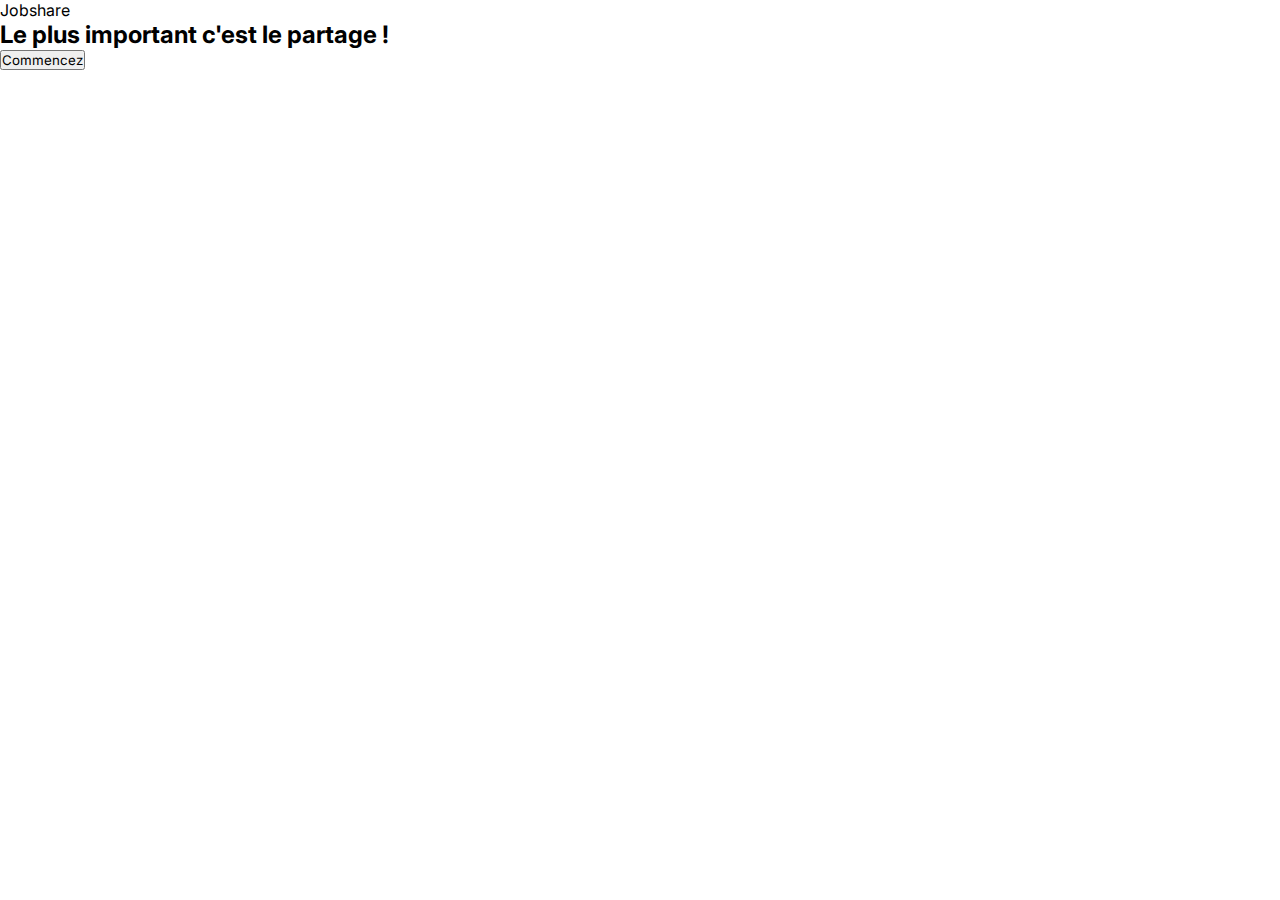
<file: index.html>
<!DOCTYPE html>
<html lang="en">
<head>
    <meta charset="UTF-8">
    <meta http-equiv="X-UA-Compatible" content="IE=edge">
    <meta name="viewport" content="width=device-width, initial-scale=1.0">
    <link rel="stylesheet" href="./style.css">
    <title>Home</title>
</head>
<body class="background">
    <div class="title_container">
        <p class="logo logo-home">Jobshare</p>
        <h2>Le plus important  c'est le partage !</p>
    </div>

   <a href="./page1.html"><button  class="fixe_button home_button">Commencez</button></a>



    
</body>
</html>
</file>
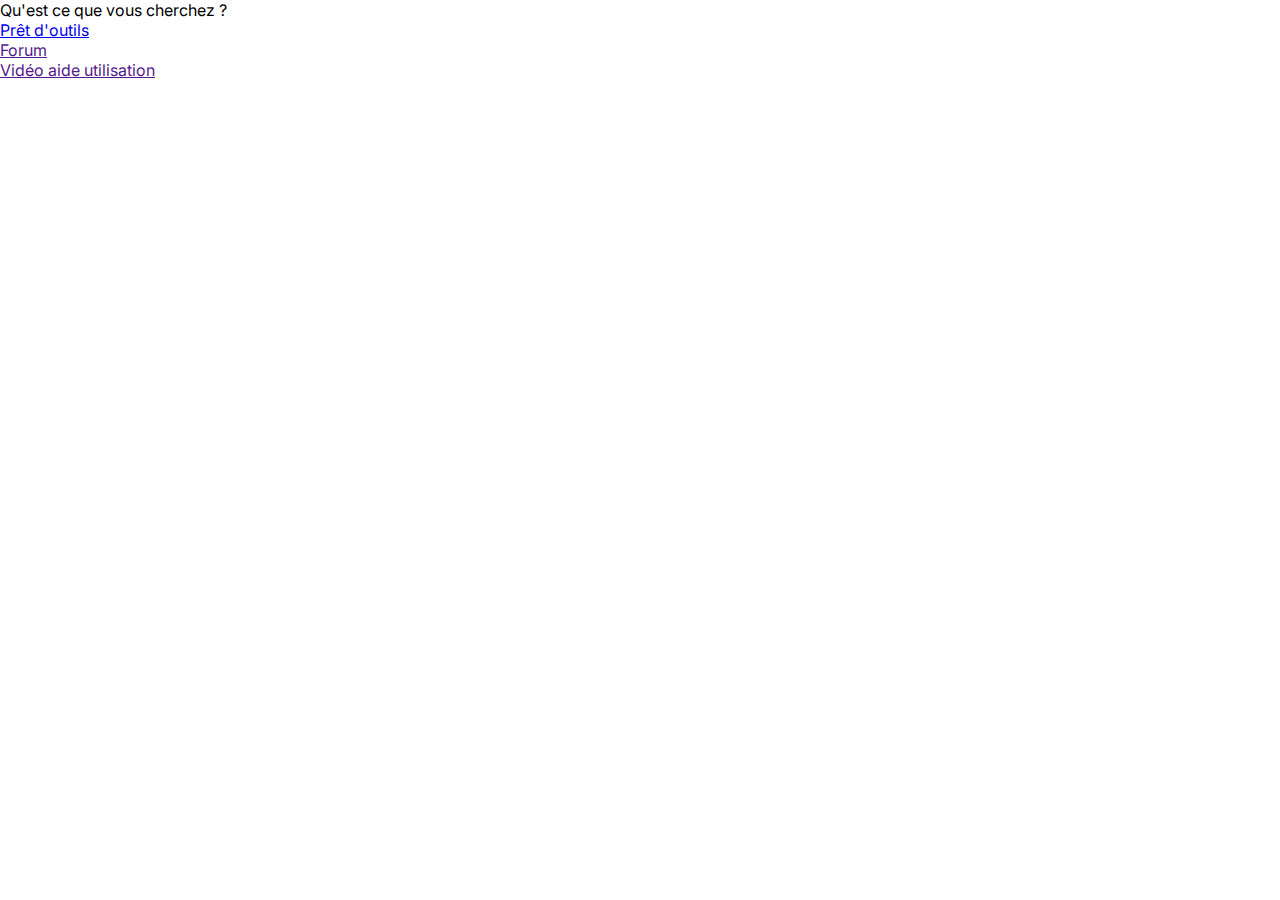
<file: page1.html>
<!DOCTYPE html>
<html lang="en">
<head>
    <meta charset="UTF-8">
    <meta http-equiv="X-UA-Compatible" content="IE=edge">
    <meta name="viewport" content="width=device-width, initial-scale=1.0">
    <link rel="stylesheet" href="./style.css">
    <title>page1</title>
</head>
<body class="background-radial">

    <p class="title-page1">Qu'est ce que vous cherchez ?</p>

    <ul class="list-page1">
        <li>
           <a href="./searchoutil.html">Prêt d'outils</a>
        </li>
        <li>
            <a href="">Forum</a>
        </li>
        <li>
            <a href="">Vidéo aide utilisation</a>
        </li>
    </ul>
    
</body>
</html>
</file>
<file: style.css>
@import url('https://fonts.googleapis.com/css2?family=Inter:wght@400;600;700&display=swap');
html, body {
    width: 100%;
    height: 100%;
}

* {
    margin: 0;
    padding: 0;
    font-family: 'Inter', sans-serif;
}

@media  screen and (max-width: 375px) {
    .background {
        background-image: url('./img/imghome.jpg');
        background-size: cover;
        background-position: center center;
        background-repeat: no-repeat;
    }

    .title_container {
        display: flex;
        justify-content: center;
        align-items: center;
        flex-direction: column;
        font-family: 'Inter', sans-serif;
        padding: 40px 0;
    }

    .logo {
        font-size: 24px;
        font-weight: 600;
        font-style: italic;
        margin-bottom: 20px;
    }

    .logo-home {
        color: white !important;
    }

    .title_container {
        color: #0A9DFF;
        font-size: 24px;
        text-align: center;
    }

    .fixe_button {
            border: none;
            display: block; 
            width: 327px;
            height: 48px;
            margin: auto;
            position: fixed;
            bottom: 50px;
            left: calc(50% - 163px);
            font-family: 'Inter', sans-serif;
            border-radius: 50px;
            font-weight: 600;
    }

    .home_button {
        background-color: #fff; 
        color: #3BCE3B;
        transition: 0.3s;
    }
    .home_button:hover {
        background-color: #3bce3b;
        color: #fff;
        transition: 0.3s;
    }


    /* page 1 */

    .title-page1 {
        font-style: normal;
        font-weight: 700;
        font-size: 32px;
        line-height: 36px;
        padding: 40px 0 0 20px;
    }



    .list-page1 {
        padding: 50px 0 0 20px;
        list-style: none;
    }

    .list-page1 li {
        padding-bottom: 45px;
    }

    .list-page1 li a {
        text-decoration: none;
        color: black;
        font-weight: 600;
        font-size: 16px;
        padding: 20px 30px;
        transition: 0.3s; 
    }

    .list-page1 li a:hover {
        background: #D6EFFF;
        border-radius: 50px;
        color: #0A9DFF;
        transition: 0.3s;
    }





    
}
</file>
